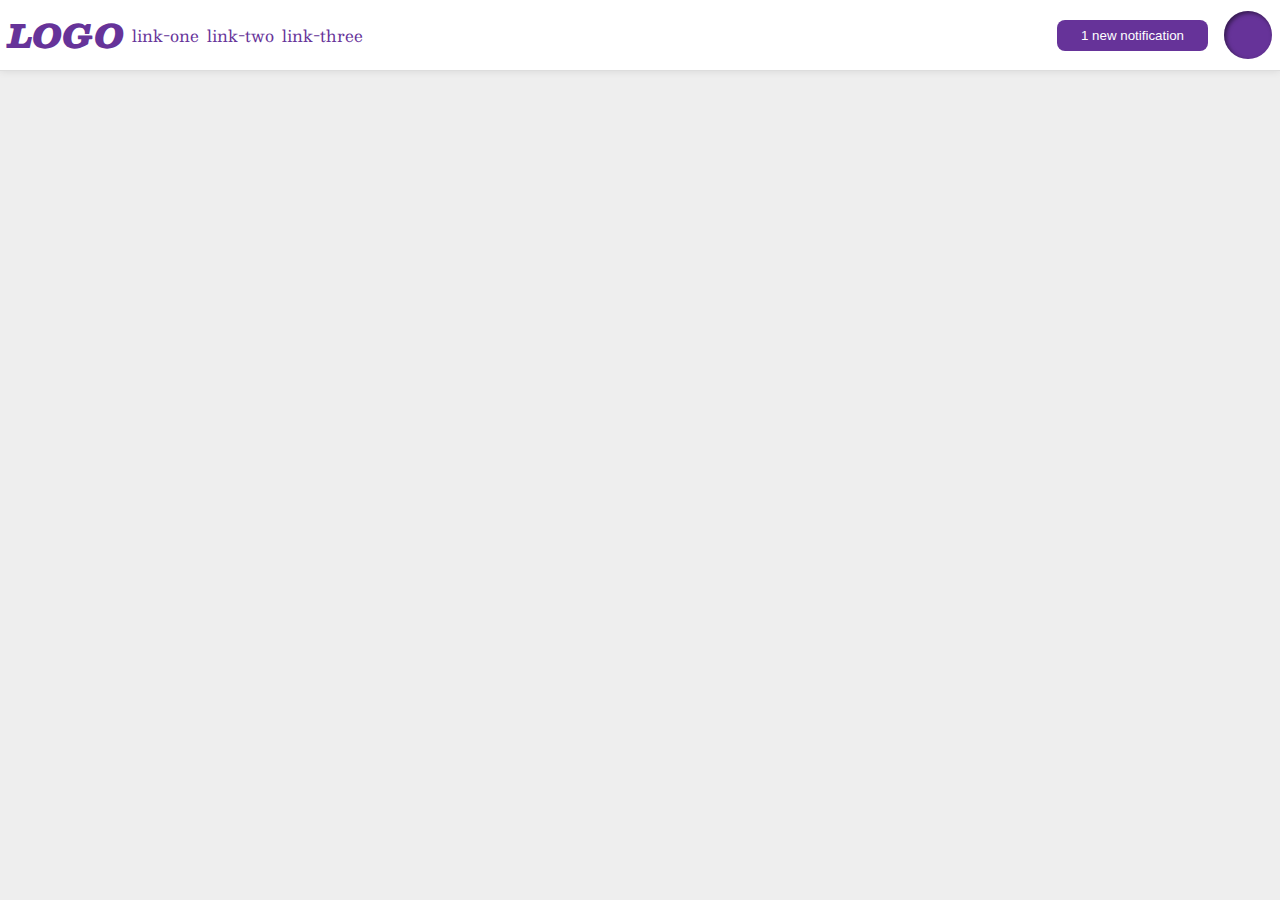
<file: flex/03-flex-header-2/index.html>
<!DOCTYPE html>
<html lang="en">
  <head>
    <meta charset="UTF-8">
    <meta http-equiv="X-UA-Compatible" content="IE=edge">
    <meta name="viewport" content="width=device-width, initial-scale=1.0">
    <title>Flex Header 2</title>
    <link rel="stylesheet" href="style.css">
  </head>
  <body>
    <div class="header">
      <div class="left">

        <div class="logo">
          LOGO
        </div>
        <ul class="links">
          <li><a href="google.com">link-one</a></li>
          <li><a href="google.com">link-two</a></li>
          <li><a href="google.com">link-three</a></li>
        </ul>
      </div>
      <div class="right">
        <button class="notifications">
          1 new notification
        </button>
        <div class="profile-image"></div>
      </div>
    </div>
  </body>
</html>
</file>
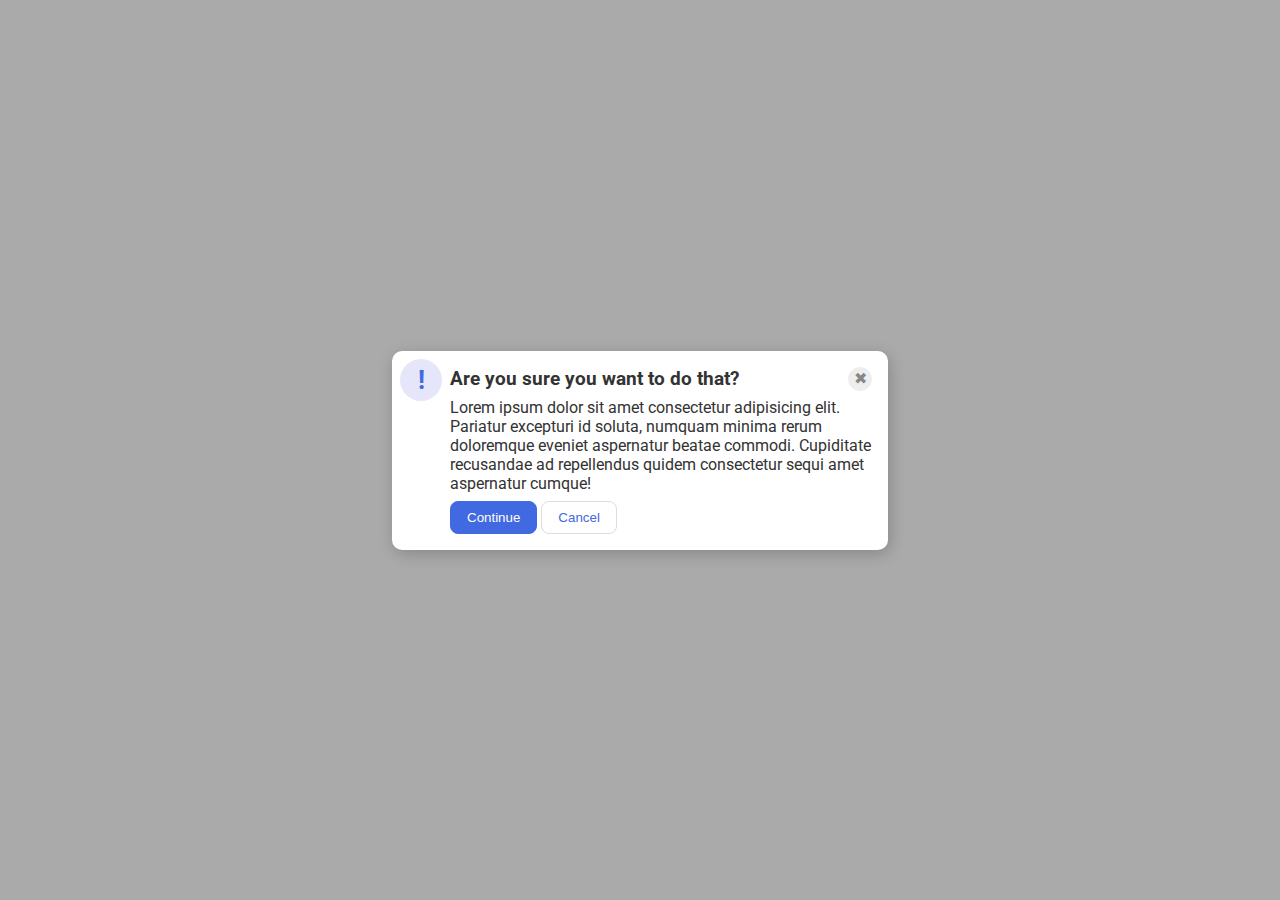
<file: flex/05-flex-modal/index.html>
<!DOCTYPE html>
<html lang="en">
  <head>
    <meta charset="UTF-8">
    <meta http-equiv="X-UA-Compatible" content="IE=edge">
    <meta name="viewport" content="width=device-width, initial-scale=1.0">
    <link rel="stylesheet" href="style.css">
    <title>Modal</title>
  </head>
  <body>
    <div class="modal">
      <div class="icon">!</div>
      <div class="content">
        <div class="top">
          <div class="header"><strong>Are you sure you want to do that?</strong></div>
          <button class="close-button">✖</button>
        </div>
        <div class="text">Lorem ipsum dolor sit amet consectetur adipisicing elit. Pariatur excepturi id soluta, numquam minima rerum doloremque eveniet aspernatur beatae commodi. Cupiditate recusandae ad repellendus quidem consectetur sequi amet aspernatur cumque!</div>
        <div class="bottom">
          <button class="continue">Continue</button>
          <button class="cancel">Cancel</button>
        </div>
      </div>
    </div>
  </body>
</html>
</file>
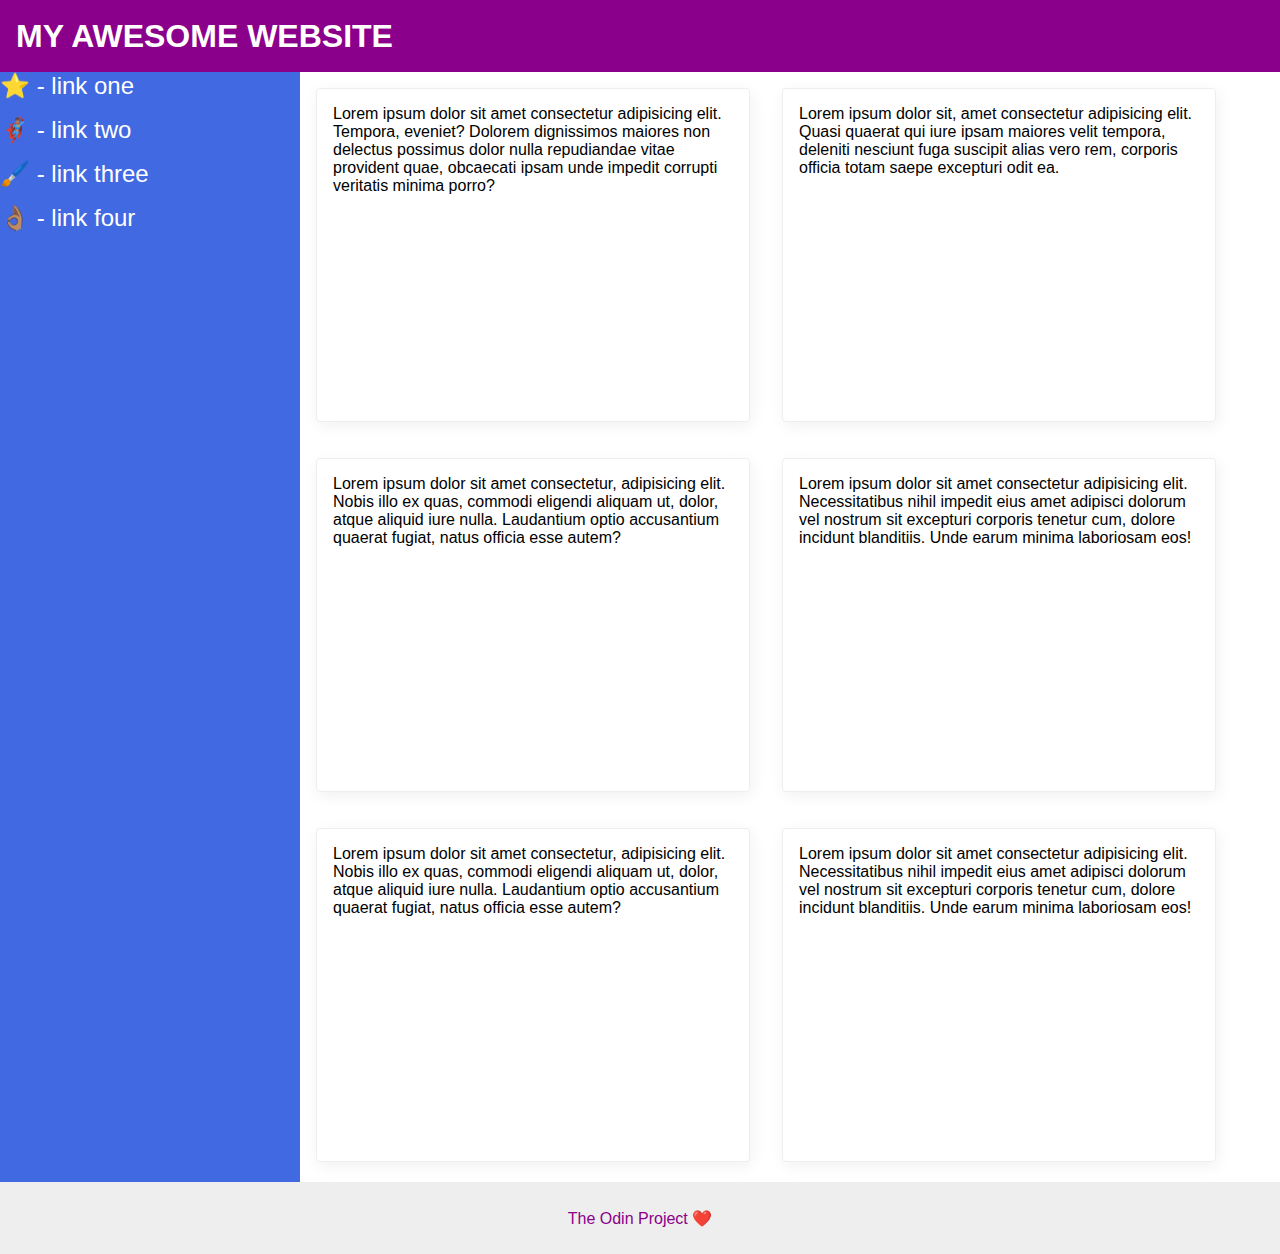
<file: flex/07-flex-layout-2/index.html>
<!DOCTYPE html>
<html lang="en">
  <head>
    <meta charset="UTF-8">
    <meta http-equiv="X-UA-Compatible" content="IE=edge">
    <meta name="viewport" content="width=device-width, initial-scale=1.0">
    <title>The Holy Grail</title>
    <link rel="stylesheet" href="style.css">
  </head>
  <body>
    <div class="header">
      MY AWESOME WEBSITE
    </div>
      <div class="container">

        <div class="sidebar">
          <ul>
            <li><a href="#">⭐ - link one</a></li>
            <li><a href="#">🦸🏽‍♂️ - link two</a></li>
            <li><a href="#">🖌️ - link three</a></li>
            <li><a href="#">👌🏽 - link four</a></li>
          </ul>
        </div>

        <div class="cards">

          <div class="card">Lorem ipsum dolor sit amet consectetur adipisicing elit. Tempora, eveniet? Dolorem dignissimos maiores non delectus possimus dolor nulla repudiandae vitae provident quae, obcaecati ipsam unde impedit corrupti veritatis minima porro?</div>
          <div class="card">Lorem ipsum dolor sit, amet consectetur adipisicing elit. Quasi quaerat qui iure ipsam maiores velit tempora, deleniti nesciunt fuga suscipit alias vero rem, corporis officia totam saepe excepturi odit ea.</div>
          <div class="card">Lorem ipsum dolor sit amet consectetur, adipisicing elit. Nobis illo ex quas, commodi eligendi aliquam ut, dolor, atque aliquid iure nulla. Laudantium optio accusantium quaerat fugiat, natus officia esse autem?</div>
          <div class="card">Lorem ipsum dolor sit amet consectetur adipisicing elit. Necessitatibus nihil impedit eius amet adipisci dolorum vel nostrum sit excepturi corporis tenetur cum, dolore incidunt blanditiis. Unde earum minima laboriosam eos!</div>
          <div class="card">Lorem ipsum dolor sit amet consectetur, adipisicing elit. Nobis illo ex quas, commodi eligendi aliquam ut, dolor, atque aliquid iure nulla. Laudantium optio accusantium quaerat fugiat, natus officia esse autem?</div>
          <div class="card">Lorem ipsum dolor sit amet consectetur adipisicing elit. Necessitatibus nihil impedit eius amet adipisci dolorum vel nostrum sit excepturi corporis tenetur cum, dolore incidunt blanditiis. Unde earum minima laboriosam eos!</div>
          
        </div>
      </div>
    <div class="footer">
      The Odin Project ❤️
    </div>
  </body>
</html>
</file>
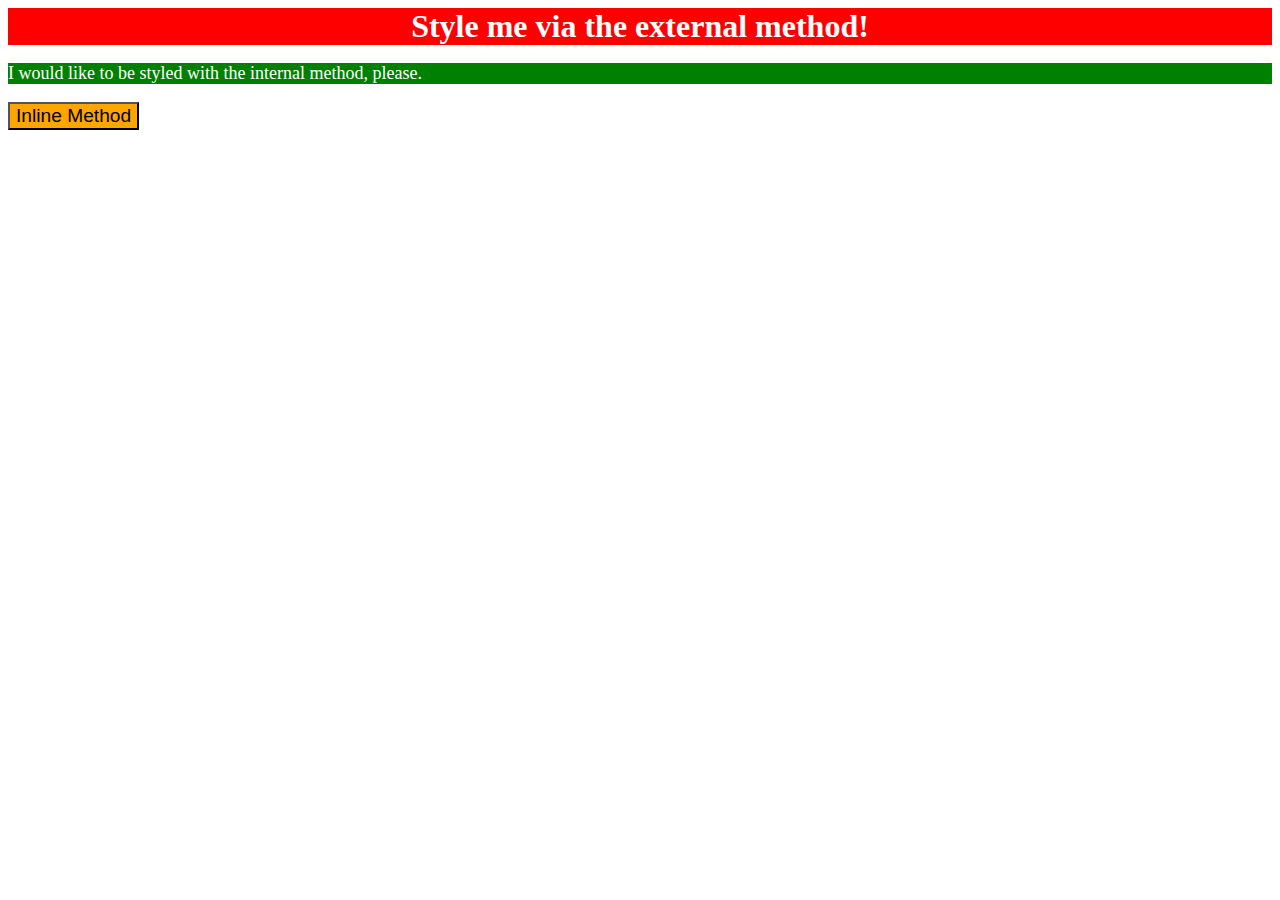
<file: foundations/01-css-methods/index.html>
<!DOCTYPE html>
<html lang="en">
  <head>
    <meta charset="UTF-8">
    <meta http-equiv="X-UA-Compatible" content="IE=edge">
    <meta name="viewport" content="width=device-width, initial-scale=1.0">
    <title>Methods for Adding CSS</title>
    <link rel="stylesheet" href="style.css">
    <style>
      p {
        color:white;
        background-color: green;
        font-size: 18px;
      }
    </style>
  </head>
  <body>
    <div>Style me via the external method!</div>
    <p>I would like to be styled with the internal method, please.</p>
    <button style="color:black; background-color: orange; font-size: larger;font-family: sans-serif;">Inline Method</button>
  </body>
</html>
</file>
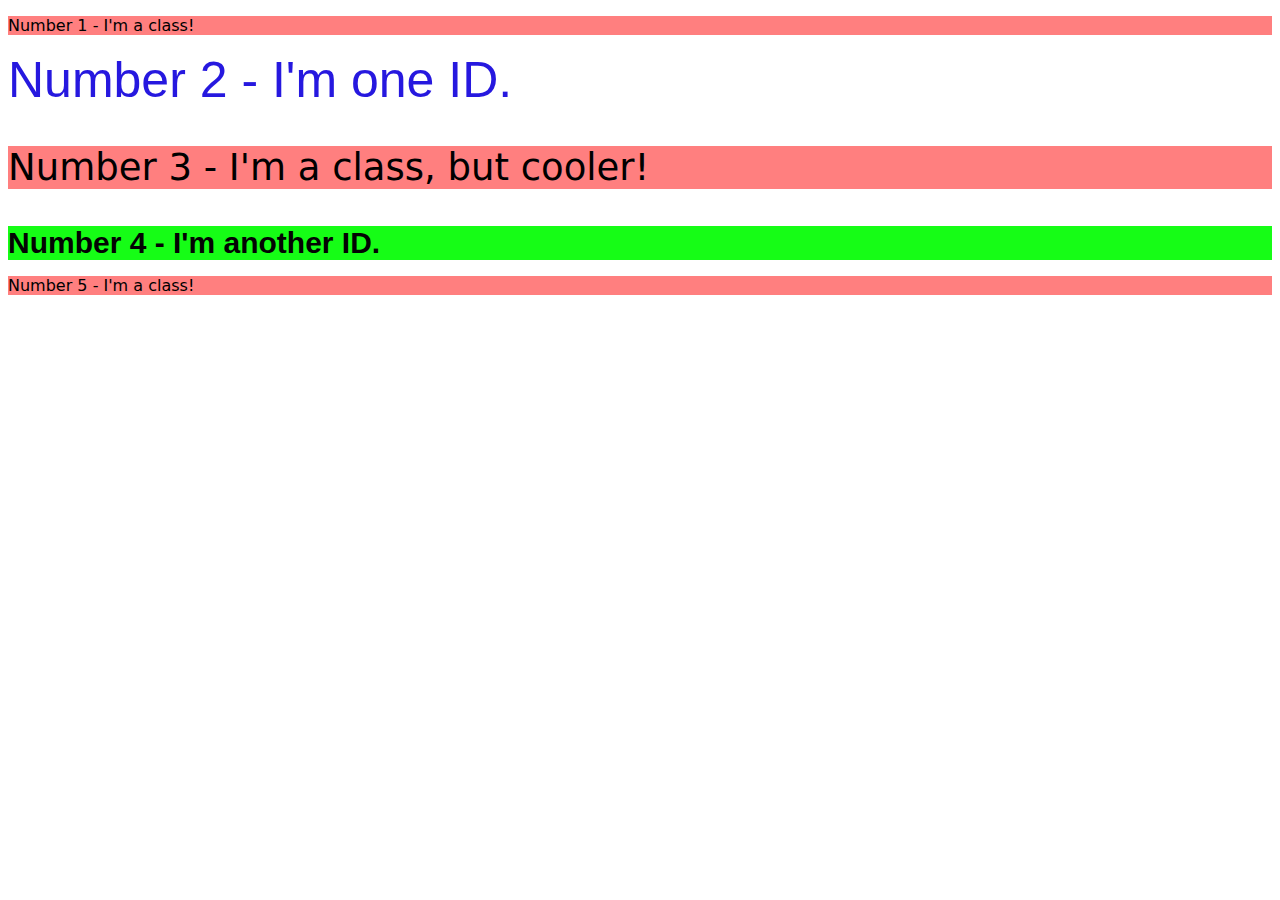
<file: foundations/02-class-id-selectors/index.html>
<!DOCTYPE html>
<html lang="en">
  <head>
    <meta charset="UTF-8">
    <meta http-equiv="X-UA-Compatible" content="IE=edge">
    <meta name="viewport" content="width=device-width, initial-scale=1.0">
    <title>Class and ID Selectors</title>
    <link rel="stylesheet" href="style.css">
  </head>
  <body>
    <p class="odd-p">Number 1 - I'm a class!</p>
    <div id="big-blue">Number 2 - I'm one ID.</div>
    <p class="odd-p big-p">Number 3 - I'm a class, but cooler!</p>
    <div id="bold-green">Number 4 - I'm another ID.</div>
    <p class="odd-p">Number 5 - I'm a class!</p>
  </body>
</html>
</file>
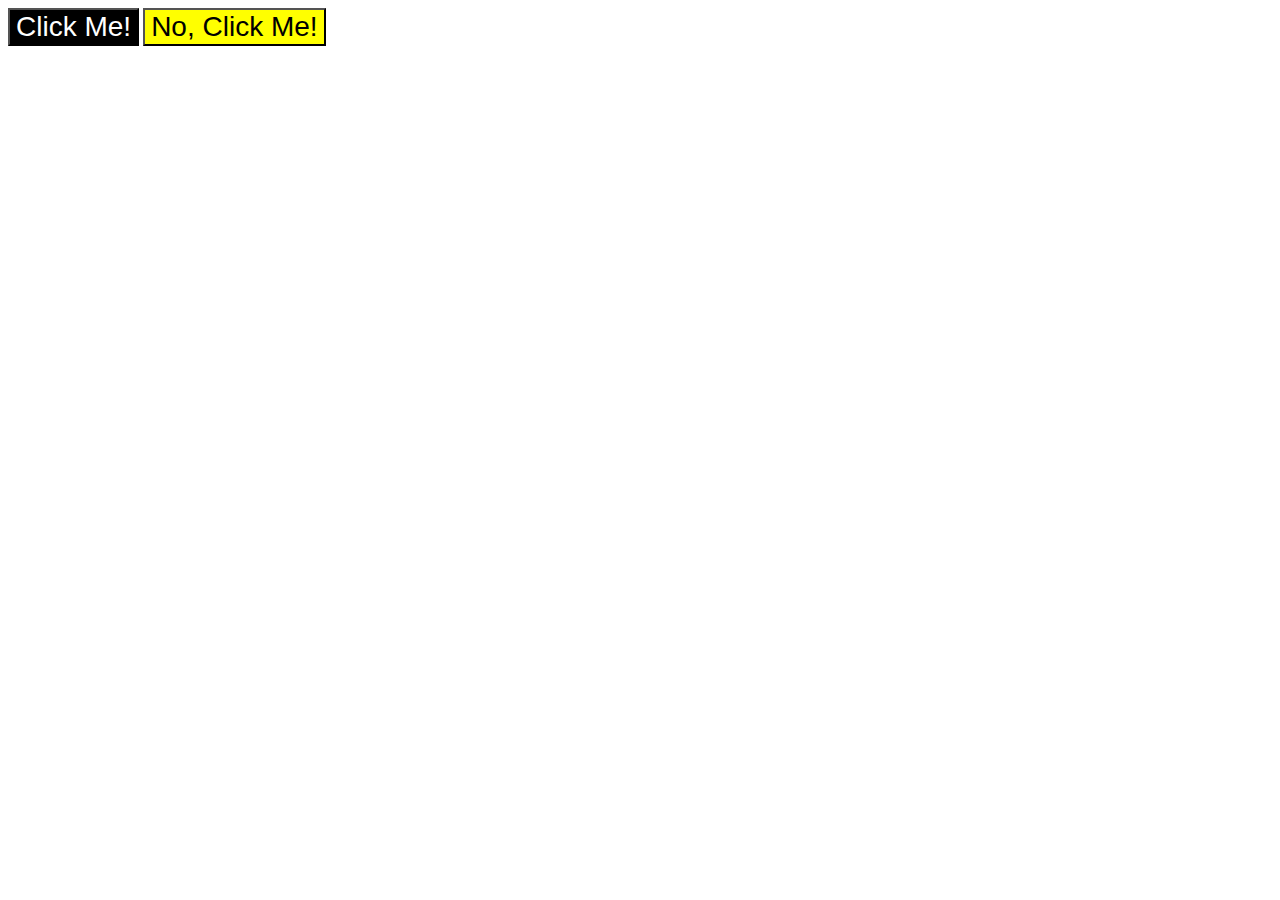
<file: foundations/03-grouping-selectors/index.html>
<!DOCTYPE html>
<html lang="en">
  <head>
    <meta charset="UTF-8">
    <meta http-equiv="X-UA-Compatible" content="IE=edge">
    <meta name="viewport" content="width=device-width, initial-scale=1.0">
    <title>Grouping Selectors</title>
    <link rel="stylesheet" href="style.css">
  </head>
  <body>
    <button class="black-box">Click Me!</button>
    <button class="yellow-box">No, Click Me!</button>
  </body>
</html>
</file>
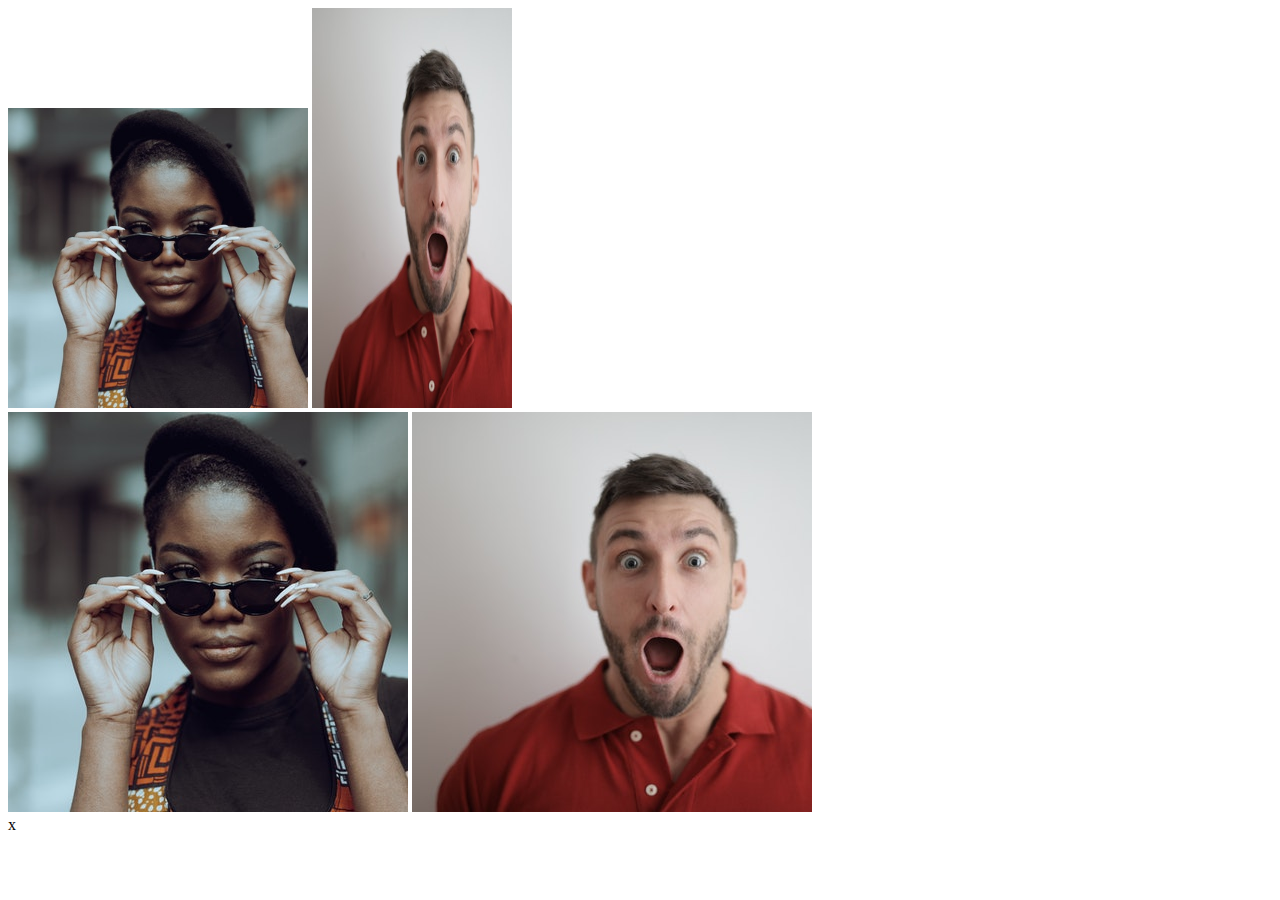
<file: foundations/04-chaining-selectors/index.html>
<!DOCTYPE html>
<html lang="en">
  <head>
    <meta charset="UTF-8">
    <meta http-equiv="X-UA-Compatible" content="IE=edge">
    <meta name="viewport" content="width=device-width, initial-scale=1.0">
    <title>Chaining Selectors</title>
    <link rel="stylesheet" href="style.css">
  </head>
  <body>
    <!-- Check image source path. Review Foundations lesson - Links and Images -->
    <!-- Use the classes BELOW this line -->
    <div>
      <img class="avatar proportioned" src="./images/Woman with glasses.jpg" alt="Woman with glasses">
      <img class="avatar distorted" src="./images/Man with surprised expression.jpg" alt="Man with surprised expression">
    </div>
    <!-- Use the classes ABOVE this line -->
    <div>
      <img class="original proportioned" src="./images/Woman with glasses.jpg" alt="Woman with glasses">
      <img class="original distorted" src="./images/Man with surprised expression.jpg" alt="Man with surprised expression">
    </div>
  </body>
</html>x
</file>
<file: flex/03-flex-header-2/style.css>
/* this is some magical font-importing.  
you'll learn about it later. */
@import url('https://fonts.googleapis.com/css2?family=Besley:ital,wght@0,400;1,900&display=swap');

body {
  margin: 0;
  background: #eee;
  font-family: Besley, serif;
}

.header {
  background: white;
  border-bottom: 1px solid #ddd;
  box-shadow: 0 0 8px rgba(0,0,0,.1);
  display:flex;
  padding:8px;
  justify-content: space-between;
}

.profile-image {
  background: rebeccapurple;
  box-shadow: inset 2px 2px 4px rgba(0,0,0,.5);
  border-radius: 50%;
  width: 48px;
  height: 48px;
}

.logo {
  color: rebeccapurple;
  font-size: 32px;
  font-weight: 900;
  font-style: italic;
}

button {
  border: none;
  border-radius: 8px;
  background: rebeccapurple;
  color: white;
  padding: 8px 24px;
  margin:8px;
}

a {
  /* this removes the line under our links */
  text-decoration: none;
  color: rebeccapurple;
}

ul {
  list-style-type: none;
  margin:0;
  padding:0;
  gap:16px;
}

.right{
  display: flex;
  gap: 8px;
  align-items: center;
}
.left{
  display:flex;
  gap:8px;
  align-items: center;
}
.links{
  display:flex;
  gap:8px;
}
</file>
<file: flex/05-flex-modal/style.css>
@import url('https://fonts.googleapis.com/css2?family=Roboto:wght@400;700&display=swap');

html, body {
  height: 100%;
}

body {
  font-family: Roboto, sans-serif;
  margin: 0;
  background: #aaa;
  color: #333;
  /* I'll give you this one for free lol */
  display: flex;
  align-items: center;
  justify-content: center;
}

.modal {
  background: white;
  width: 480px;
  border-radius: 10px;
  box-shadow: 2px 4px 16px rgba(0,0,0,.2);
  display: flex;
  padding:8px;
}

.icon {
  color: royalblue;
  font-size: 26px;
  font-weight: 700;
  background: lavender;
  width: 42px;
  height: 42px;
  border-radius: 50%;
  display: flex;
  align-items: center;
  justify-content: center;
  flex-shrink: 0;
}

.close-button {
  background: #eee;
  border-radius: 50%;
  color: #888;
  font-weight: 400;
  font-size: 16px;
  height: 24px;
  width: 24px;
  display: flex;
  align-items: center;
  justify-content: center;
  border: 1px solid #eee;
  padding: 0;
}

button {
  cursor: pointer;
  padding: 8px 16px;
  border-radius: 8px;
}

button.continue {
  background: royalblue;
  border: 1px solid royalblue;
  color: white;
}

button.cancel {
  background: white;
  border: 1px solid #ddd;
  color: royalblue;
}
.content{
  display: flex;
  flex-direction: column;
  padding: 8px;
}

.top{
  display: flex;
  flex-direction: row;
  justify-content: space-between;
}
.bottom{
  display: flex;
  margin-top: 8px;
  gap:4px;
}
.header{
  font-size: larger;
  margin-bottom: 8px;
}
</file>
<file: flex/07-flex-layout-2/style.css>
body {
  font-family: -apple-system, BlinkMacSystemFont, 'Segoe UI', Roboto, Oxygen, Ubuntu, Cantarell, 'Open Sans', 'Helvetica Neue', sans-serif;
  margin: 0;
  min-height: 100vh;
  display: flex;
  flex-direction: column;
  

}

.container{
  flex:1;
  display:flex;
}

.header {
  height: 72px;
  background: darkmagenta;
  color: white;
  display:flex;
  align-items: center;
  font-size: 32px;
  font-weight: 900;
  padding: 0 16px;
}

.footer {
  height: 72px;
  background: #eee;
  color: darkmagenta;
  display: flex;
  text-decoration: none;
  justify-content: center;
  align-items: center;
}

.sidebar {
  width: 300px;
  background: royalblue;
  box-sizing: border-box;
  display: flex;
  flex-shrink: 0;
}

.card {
  border: 1px solid #eee;
  box-shadow: 2px 4px 16px rgba(0,0,0,.06);
  border-radius: 4px;
  width: 400px;
  height: 300px;
  margin: 16px;
  padding:16px;
  margin-bottom: 20px;
}

.container{
  display: flex;
  justify-content: stretch;
}

.cards{
  display: flex;
  flex-wrap: wrap;
}

a{
  text-decoration: none;
  color:white;
  display: block;
  font-size: 24px;
}

ul{
  list-style-type: none;
  margin:0;
  padding:0;
}

li{
  margin-bottom:16px;
}
</file>
<file: foundations/01-css-methods/style.css>
/* style file */

div {
    color:white;
    background-color:red;
    font-size: xx-large;
    font-weight: 700;
    text-align: center;
}
</file>
<file: foundations/02-class-id-selectors/style.css>
.odd-p {
    background-color: #ff7f7f;
    font-family: Verdana, DejaVu Sans, sans-serif;
}
.big-p {
    font-size: 37px;
}

#big-blue {
    font-size: 50px;
    color: #2618df;
    font-family: sans-serif;
    
}
#bold-green {
    font-size: 30px;
    font-weight: 700;
    color: #030403;
    background-color: #16fd16;
    font-family: sans-serif;
    
}
</file>
<file: foundations/03-grouping-selectors/style.css>
.black-box,
.yellow-box{
    font-size: 28px;
    font-family: Helvetica,'Times New Roman', sans-serif;
}
.black-box{
    background-color: black;
    color: white;
}
.yellow-box{
    background-color: yellow;
    color: black;
}
</file>
<file: foundations/04-chaining-selectors/style.css>
/* Add CSS Styling */
.avatar.proportioned{
    height: auto;
    width: 300px;
}
.avatar.distorted{
    height:400px;
    width: 200px;
}
</file>
